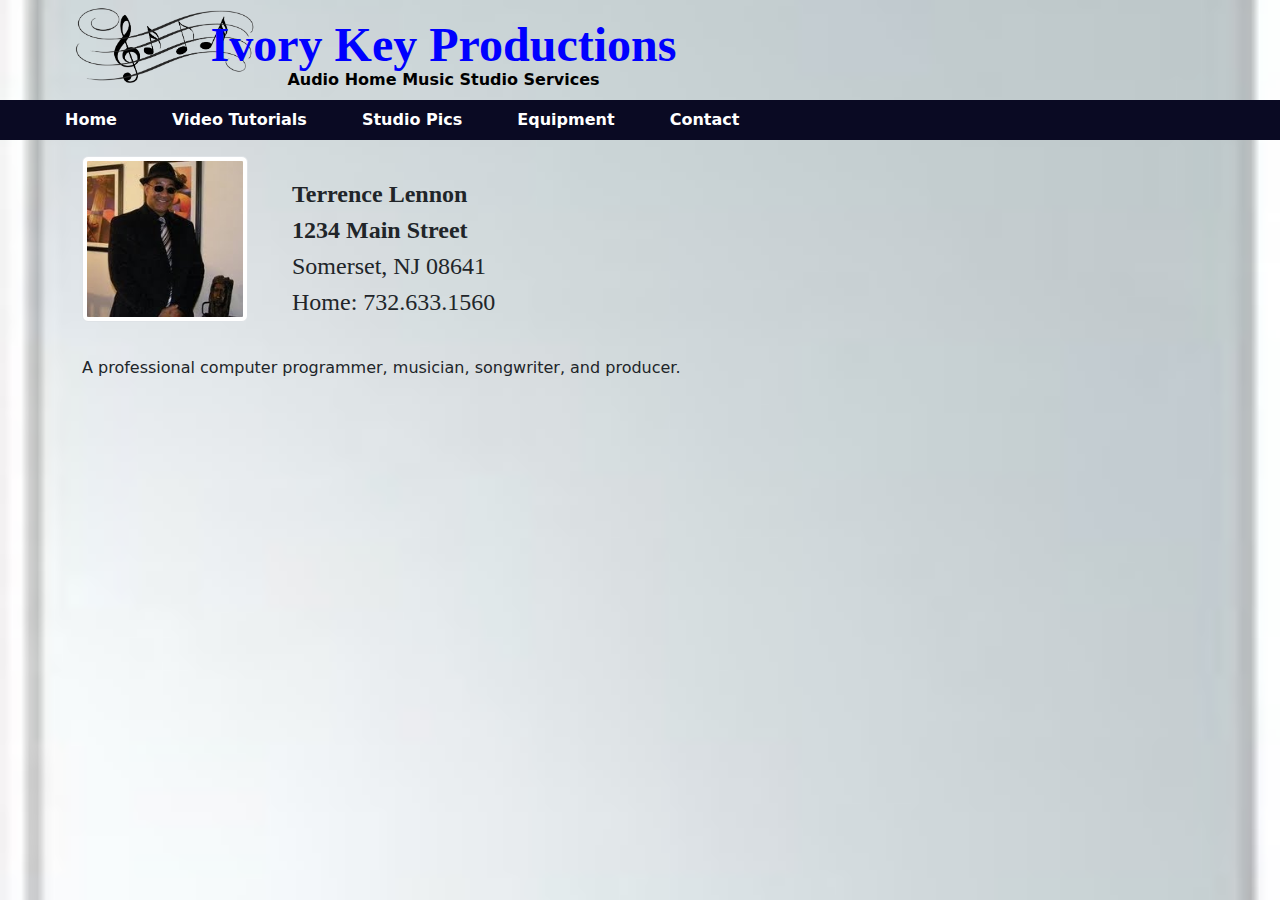
<file: Contact.html>
﻿<!DOCTYPE html>
<html>
<head>
    <meta charset="utf-8">
    <link rel="stylesheet" href="css/style.css">
    <link href="https://cdn.jsdelivr.net/npm/bootstrap@5.1.3/dist/css/bootstrap.min.css" rel="stylesheet">
    <script src="https://cdn.jsdelivr.net/npm/bootstrap@5.1.3/dist/js/bootstrap.bundle.min.js"></script>
    <title>Ivory Key Productions</title>
    <link rel="icon" type="image/x-icon" href="images/favicon.png">
    <script src="components/header.js" type="text/javascript" defer></script>
    <script src="components/footer.js" type="text/javascript" defer></script>
    <style>

        p.mystyle {
            padding: 20px;
            line-height: 1:1;
            font-size: x-large;
            font-family: "Times New Roman", Times, serif;
        }
    </style>
</head>
<body>
    <header-component></header-component>
    <div class="container mt-3">
        <div class="row">
            <div class="col-sm-2">
                <img src="images/MyWebPic.JPG" class="img-thumbnail" alt="Cinque Terre" width="204" height="136">
            </div>
            <div class="col-sm-8">
                <p class="mystyle">
                    <strong>Terrence Lennon</strong>
                    <br>
                    <strong>1234 Main Street</strong> <br>
                    Somerset, NJ 08641<br>
                    Home: 732.633.1560
                </p>
            </div>
        </div>
        <p>A professional computer programmer, musician, songwriter, and producer.</p>
    </div>
</body>
</html>
</file>
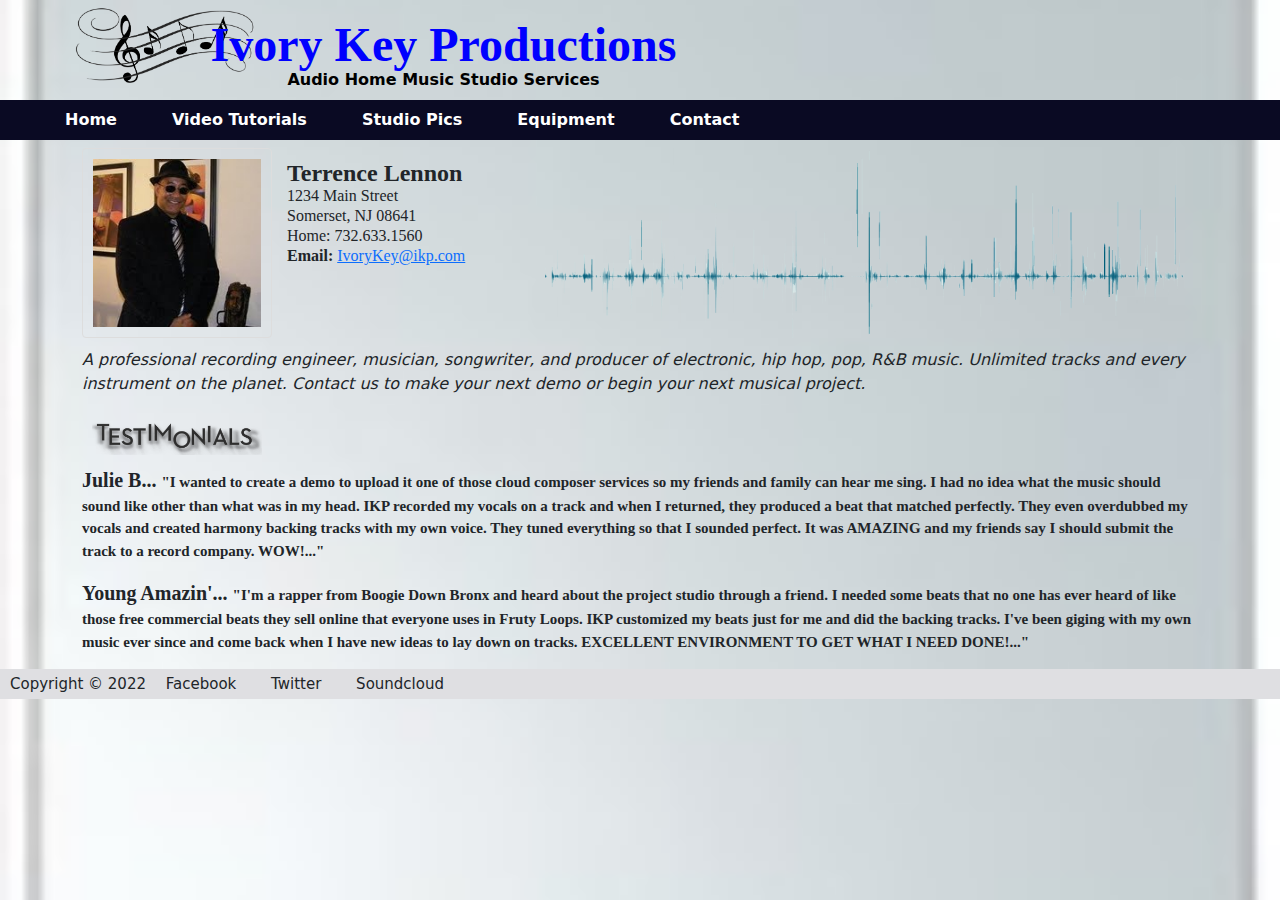
<file: contact.html>
﻿    <!DOCTYPE html>
<html>
<head>
    <meta charset="utf-8">
    <link rel="stylesheet" href="css/style.css">
    <link href="https://cdn.jsdelivr.net/npm/bootstrap@5.1.3/dist/css/bootstrap.min.css" rel="stylesheet">
    <script src="https://cdn.jsdelivr.net/npm/bootstrap@5.1.3/dist/js/bootstrap.bundle.min.js"></script>
    <title>Ivory Key Productions</title>
    <link rel="icon" type="image/x-icon" href="images/favicon.png">
    <script src="components/header.js" type="text/javascript" defer></script>
    <script src="components/footer.js" type="text/javascript" defer></script>
    <style>
        #logo1 {
            width: 640px;
            height: 200px;
            background-image: url("images/wave.png");
            background-repeat: no-repeat;
            background-size: 100%;
            /*border-style: solid;*/
        }
    </style>
</head>
<body>
    <header-component></header-component>
    <div class="container mt-2">
        <div class="row">
            <div class="col-sm-2">
                <a target="_blank" href="images/MyWebPic.JPG">
                    <img src="images/MyWebPic.JPG"
                         alt="Forest" class="grow">
                </a>
            </div>

            <div class="col-sm-3">
                <p class="contact">
                    <span style="font-size:x-large"><strong>Terrence Lennon</strong></span><br>
                    1234 Main Street <br>
                    Somerset, NJ 08641<br>
                    Home: 732.633.1560 <br>
                    <strong>Email: </strong><a href="mailto:tlennon.ikp@gmail.com" target="_blank"> IvoryKey@ikp.com</a>
                </p>
            </div>

            <!--Sound wave graphic-->

            <div class="col-sm-4" id="logo1">
            </div>

        </div>

        <div>
            <p>
                <em>
                    A professional recording engineer, musician, songwriter,
                    and producer of electronic, hip hop, pop, R&B music.
                    Unlimited tracks and every instrument on the planet.
                    Contact us to make your next demo or begin your next
                    musical project.
                </em>
            </p>

            <img src="images/testimonial_logo_clear.png"
                 alt="Cinque Terre" class="nohover">

            <p class="reviewer">
                <span class="reviewer">Julie B... </span>"I wanted to create a demo
                to upload it one of those cloud composer services so my friends and family can hear me sing.
                I had no idea what the music should sound like other than what was in my head. IKP recorded
                my vocals on a track and when I returned, they produced a beat that matched perfectly.
                They even overdubbed my vocals and created harmony backing tracks with my own voice.
                They tuned everything so that I sounded perfect. It was AMAZING and
                my friends say I should submit the track to a record company. WOW!..."
            </p>
            <p class="reviewer">
                <span class="reviewer">Young Amazin'... </span>"I'm a rapper from Boogie Down Bronx
                and heard about the project studio through a friend. I needed some beats that no one
                has ever heard of like those free commercial beats they sell online that everyone
                uses in Fruty Loops. IKP customized my beats just for me and did the backing tracks.
                I've been giging with my own music ever since and come back when I have new ideas to lay
                down on tracks. EXCELLENT ENVIRONMENT TO GET WHAT I NEED DONE!..."
            </p>
        </div>
    </div>
    <footer-component></footer-component>

</body>
</html>
</file>
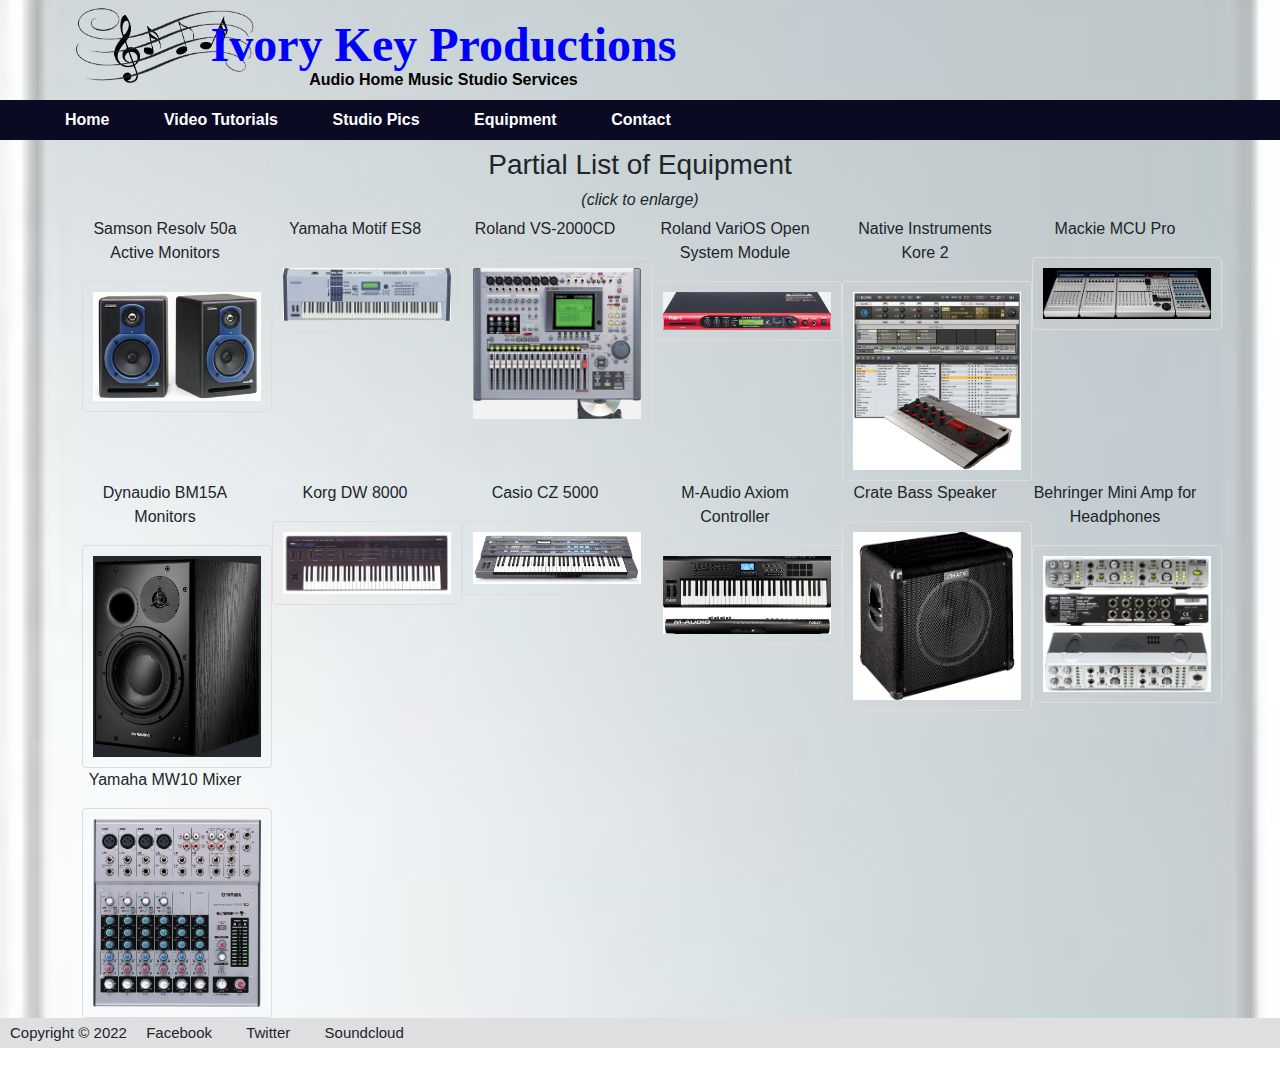
<file: equipment.html>
<!DOCTYPE html>
<html>
<head>
    <meta charset="utf-8">
    <link rel="stylesheet" href="css/style.css">
    <link href="https://cdn.jsdelivr.net/npm/bootstrap@5.1.3/dist/css/bootstrap.min.css" rel="stylesheet">
    <script src="https://cdn.jsdelivr.net/npm/bootstrap@5.1.3/dist/js/bootstrap.bundle.min.js"></script>
    <title>Ivory Key Productions</title>
    <link rel="icon" type="image/x-icon" href="images/favicon.png">
    <script src="components/header.js" type="text/javascript" defer></script>
    <script src="components/footer.js" type="text/javascript" defer></script>
    <style>
        body {
            font-family: Arial, Helvetica, sans-serif;
        }

        #myImg {
            border-radius: 5px;
            cursor: pointer;
            transition: 0.3s;
            width: 50%;
        }

            #myImg:hover {
                opacity: 0.7;
            }

        /* The Modal (background) */
        .modal {
            display: none; /* Hidden by default */
            position: fixed; /* Stay in place */
            z-index: 1; /* Sit on top */
            padding-top: 100px; /* Location of the box */
            left: 0;
            top: 0;
            width: 100%; /* Full width */
            height: 100%; /* Full height */
            overflow: auto; /* Enable scroll if needed */
            background-color: rgb(0,0,0); /* Fallback color */
            background-color: rgba(0,0,0,0.9); /* Black w/ opacity */
        }

        /* Modal Content (image) */
        .modal-content {
            margin: auto;
            display: block;
            width: 80%;
            max-width: 700px;
        }

        /* Caption of Modal Image */
        #caption {
            margin: auto;
            display: block;
            width: 80%;
            max-width: 700px;
            text-align: center;
            color: #ccc;
            padding: 10px 0;
            height: 150px;
        }

        /* Add Animation */
        .modal-content, #caption {
            -webkit-animation-name: zoom;
            -webkit-animation-duration: 0.6s;
            animation-name: zoom;
            animation-duration: 0.6s;
        }

        @-webkit-keyframes zoom {
            from {
                -webkit-transform: scale(0)
            }

            to {
                -webkit-transform: scale(1)
            }
        }

        @keyframes zoom {
            from {
                transform: scale(0)
            }

            to {
                transform: scale(1)
            }
        }

        /* The Close Button */
        .close {
            position: absolute;
            top: 15px;
            right: 35px;
            color: #f1f1f1;
            font-size: 40px;
            font-weight: bold;
            transition: 0.3s;
        }

            .close:hover,
            .close:focus {
                color: #bbb;
                text-decoration: none;
                cursor: pointer;
            }

        /* 100% Image Width on Smaller Screens */
        @media only screen and (max-width: 700px) {
            .modal-content {
                width: 100%;
            }
        }
    </style>
</head>
<body>

    <header-component></header-component>
    <div class="container mt-2">

        <h3 style="text-align:center">Partial List of Equipment</h3>
        <h6 style="text-align:center"><em>(click to enlarge)</em></h6>
        <div class="row">
            <div class="col-sm-2">
                <p style="text-align:center">
                    Samson Resolv 50a Active
                    Monitors
                </p>
                <img id="myImg1" src="images/equipment/Sanson 50a.jpg">
            </div>
            <div class="col-sm-2">
                <p style="text-align:center">Yamaha Motif ES8</p>
                <img id="myImg2" src="images/equipment/Motif ES8.jpg">
            </div>
            <div class="col-sm-2">
                <p style="text-align:center">Roland VS-2000CD</p>
                <img id="myImg3" src="images/equipment/VS-2000CD.jpg"
                     alt="VS-2000CD">
            </div>
            <div class="col-sm-2">
                <p style="text-align:center">Roland VariOS Open System Module</p>
                <img id="myImg4" src="images/equipment/Varios.jpg"
                     alt="Varios">
            </div>
            <div class="col-sm-2">
                <p style="text-align:center">Native Instruments Kore 2</p>
                <img id="myImg5" src="images/equipment/Kore 2.jpg"
                     alt="Kore 2">
            </div>
            <div class="col-sm-2">
                <p style="text-align:center">Mackie MCU Pro</p>
                <img id="myImg6" src="images/equipment/MCU Pro.jpg"
                     alt="MCU Pro">
            </div>
            <div class="col-sm-2">
                <p style="text-align:center">Dynaudio BM15A Monitors</p>
                <img id="myImg7" src="images/equipment/BM 15A.jpeg"
                     alt="BM 15A">
            </div>
            <div class="col-sm-2">
                <p style="text-align:center">Korg DW 8000</p>
                <img id="myImg8" src="images/equipment/dw8000.jpg"
                     alt="Korg DW 800">
            </div>
            <div class="col-sm-2">
                <p style="text-align:center">Casio CZ 5000</p>
                <img id="myImg9" src="images/equipment/casio_cz5000_alt2.jpg"
                     alt="Casio CZ 5000">
            </div>
            <div class="col-sm-2">
                <p style="text-align:center">M-Audio Axiom Controller</p>
                <img id="myImg10" src="images/equipment/m-audio-axiom.jpg"
                     alt="M-Audio Axiom">
            </div>
            <div class="col-sm-2">
                <p style="text-align:center">Crate Bass Speaker</p>
                <img id="myImg11" src="images/equipment/crate bass speaker.jpg"
                     alt="Crate Bass Speaker">
            </div>
            <div class="col-sm-2">
                <p style="text-align:center">Behringer Mini Amp for Headphones</p>
                <img id="myImg12" src="images/equipment/behringer mini amp.jpg"
                     alt="Behringer Mini Amp">
            </div>
            <div class="col-sm-2">
                <p style="text-align:center">Yamaha MW10 Mixer</p>
                <img id="myImg13" src="images/equipment/yamaha mw10.jpg"
                     alt="Yamaha MW10 Mixer">
            </div>
        </div>


        <!-- The Modal Sanson 50 -->
        <div id="myModal" class="modal">
            <span class="close">&times;</span>
            <img class="modal-content" id="img01">
            <div id="caption">"Motif ES8"</div>
        </div>

        <script>
            // Get the modal
            var modal = document.getElementById("myModal");

            // Get the image and insert it inside the modal - use its "alt" text as a caption
            var img = document.getElementById("myImg1");
            var modalImg = document.getElementById("img01");
            var captionText = document.getElementById("caption");
            img.onclick = function () {
                modal.style.display = "block";
                modalImg.src = this.src;
                captionText.innerHTML = this.alt;
            }

            // Get the <span> element that closes the modal
            var span = document.getElementsByClassName("close")[0];

            // When the user clicks on <span> (x), close the modal
            span.onclick = function () {
                modal.style.display = "none";
            }
        </script>


        <!-- The Modal Motif ES8 -->
        <div id="myModal2" class="modal">
            <span class="close">&times;</span>
            <img class="modal-content" id="img02">
            <div id="caption2">Motif ES8</div>
        </div>

        <script>
            // Get the modal
            var modal = document.getElementById("myModal2");

            // Get the image and insert it inside the modal - use its "alt" text as a caption
            var img = document.getElementById("myImg2");
            var modalImg = document.getElementById("img02");
            var captionText = document.getElementById("caption2");
            img.onclick = function () {
                modal.style.display = "block";
                modalImg.src = this.src;
                captionText.innerHTML = this.alt;
            }

            // Get the <span> element that closes the modal
            var span = document.getElementsByClassName("close")[1];

            // When the user clicks on <span> (x), close the modal
            span.onclick = function () {
                modal.style.display = "none";
            }
        </script>


        <!-- The Modal VS-2000CD -->
        <div id="myModal3" class="modal">
            <span class="close">&times;</span>
            <img class="modal-content" id="img03">
            <div id="caption2">"VS-2000CD"</div>
        </div>

        <script>
            // Get the modal
            var modal = document.getElementById("myModal3");

            // Get the image and insert it inside the modal - use its "alt" text as a caption
            var img = document.getElementById("myImg3");
            var modalImg = document.getElementById("img03");
            var captionText = document.getElementById("caption3");
            img.onclick = function () {
                modal.style.display = "block";
                modalImg.src = this.src;
                captionText.innerHTML = this.alt;
            }

            // Get the <span> element that closes the modal
            var span = document.getElementsByClassName("close")[2];

            // When the user clicks on <span> (x), close the modal
            span.onclick = function () {
                modal.style.display = "none";
            }
        </script>


        <!-- The Modal Varios -->
        <div id="myModal4" class="modal">
            <span class="close">&times;</span>
            <img class="modal-content" id="img04">
            <div id="caption4">"VS-2000CD"</div>
        </div>

        <script>
            // Get the modal
            var modal = document.getElementById("myModal4");

            // Get the image and insert it inside the modal - use its "alt" text as a caption
            var img = document.getElementById("myImg4");
            var modalImg = document.getElementById("img04");
            var captionText = document.getElementById("caption4");
            img.onclick = function () {
                modal.style.display = "block";
                modalImg.src = this.src;
                captionText.innerHTML = this.alt;
            }

            // Get the <span> element that closes the modal
            var span = document.getElementsByClassName("close")[3];

            // When the user clicks on <span> (x), close the modal
            span.onclick = function () {
                modal.style.display = "none";
            }
        </script>


        <!-- The Modal NI Kore -->
        <div id="myModal5" class="modal">
            <span class="close">&times;</span>
            <img class="modal-content" id="img05">
            <div id="caption5">"Kore 2"</div>
        </div>

        <script>
            // Get the modal
            var modal = document.getElementById("myModal5");

            // Get the image and insert it inside the modal - use its "alt" text as a caption
            var img = document.getElementById("myImg5");
            var modalImg = document.getElementById("img05");
            var captionText = document.getElementById("caption5");
            img.onclick = function () {
                modal.style.display = "block";
                modalImg.src = this.src;
                captionText.innerHTML = this.alt;
            }

            // Get the <span> element that closes the modal
            var span = document.getElementsByClassName("close")[4];

            // When the user clicks on <span> (x), close the modal
            span.onclick = function () {
                modal.style.display = "none";
            }
        </script>


        <!-- The Modal MCU Pro -->
        <div id="myModal6" class="modal">
            <span class="close">&times;</span>
            <img class="modal-content" id="img06">
            <div id="caption6">"MCU Pro"</div>
        </div>

        <script>
            // Get the modal
            var modal = document.getElementById("myModal6");

            // Get the image and insert it inside the modal - use its "alt" text as a caption
            var img = document.getElementById("myImg6");
            var modalImg = document.getElementById("img06");
            var captionText = document.getElementById("caption6");
            img.onclick = function () {
                modal.style.display = "block";
                modalImg.src = this.src;
                captionText.innerHTML = this.alt;
            }

            // Get the <span> element that closes the modal
            var span = document.getElementsByClassName("close")[5];

            // When the user clicks on <span> (x), close the modal
            span.onclick = function () {
                modal.style.display = "none";
            }
        </script>


        <!-- The Modal BA 15 Monitors  -->
        <div id="myModal7" class="modal">
            <span class="close">&times;</span>
            <img class="modal-content" id="img07">
            <div id="caption7">"BA 15 Monitors "</div>
        </div>

        <script>
            // Get the modal
            var modal = document.getElementById("myModal7");

            // Get the image and insert it inside the modal - use its "alt" text as a caption
            var img = document.getElementById("myImg7");
            var modalImg = document.getElementById("img07");
            var captionText = document.getElementById("caption7");
            img.onclick = function () {
                modal.style.display = "block";
                modalImg.src = this.src;
                captionText.innerHTML = this.alt;
            }

            // Get the <span> element that closes the modal
            var span = document.getElementsByClassName("close")[6];

            // When the user clicks on <span> (x), close the modal
            span.onclick = function () {
                modal.style.display = "none";
            }
        </script>


        <!-- The Modal Korg DW 8000 -->
        <div id="myModal8" class="modal">
            <span class="close">&times;</span>
            <img class="modal-content" id="img08">
            <div id="caption8">"Korg DW 8000"</div>
        </div>

        <script>
            // Get the modal
            var modal = document.getElementById("myModal8");

            // Get the image and insert it inside the modal - use its "alt" text as a caption
            var img = document.getElementById("myImg8");
            var modalImg = document.getElementById("img08");
            var captionText = document.getElementById("caption8");
            img.onclick = function () {
                modal.style.display = "block";
                modalImg.src = this.src;
                captionText.innerHTML = this.alt;
            }

            // Get the <span> element that closes the modal
            var span = document.getElementsByClassName("close")[7];

            // When the user clicks on <span> (x), close the modal
            span.onclick = function () {
                modal.style.display = "none";
            }
        </script>


        <!-- The Modal Casio CZ 5000 -->
        <div id="myModal9" class="modal">
            <span class="close">&times;</span>
            <img class="modal-content" id="img09">
            <div id="caption9">"Casio CZ 5000"</div>
        </div>

        <script>
            // Get the modal
            var modal = document.getElementById("myModal9");

            // Get the image and insert it inside the modal - use its "alt" text as a caption
            var img = document.getElementById("myImg9");
            var modalImg = document.getElementById("img09");
            var captionText = document.getElementById("caption9");
            img.onclick = function () {
                modal.style.display = "block";
                modalImg.src = this.src;
                captionText.innerHTML = this.alt;
            }

            // Get the <span> element that closes the modal
            var span = document.getElementsByClassName("close")[8];

            // When the user clicks on <span> (x), close the modal
            span.onclick = function () {
                modal.style.display = "none";
            }
        </script>


        <!-- The Modal M-Audio Axiom -->
        <div id="myModal10" class="modal">
            <span class="close">&times;</span>
            <img class="modal-content" id="img010">
            <div id="caption10">"M-Audio Asiom"</div>
        </div>

        <script>
            // Get the modal
            var modal = document.getElementById("myModal10");

            // Get the image and insert it inside the modal - use its "alt" text as a caption
            var img = document.getElementById("myImg10");
            var modalImg = document.getElementById("img010");
            var captionText = document.getElementById("caption10");
            img.onclick = function () {
                modal.style.display = "block";
                modalImg.src = this.src;
                captionText.innerHTML = this.alt;
            }

            // Get the <span> element that closes the modal
            var span = document.getElementsByClassName("close")[9];

            // When the user clicks on <span> (x), close the modal
            span.onclick = function () {
                modal.style.display = "none";
            }
        </script>


        <!-- The Modal M-Audio Axiom -->
        <div id="myModal11" class="modal">
            <span class="close">&times;</span>
            <img class="modal-content" id="img011">
            <div id="caption11">"M-Audio Asiom"</div>
        </div>

        <script>
            // Get the modal
            var modal = document.getElementById("myModal11");

            // Get the image and insert it inside the modal - use its "alt" text as a caption
            var img = document.getElementById("myImg11");
            var modalImg = document.getElementById("img011");
            var captionText = document.getElementById("caption11");
            img.onclick = function () {
                modal.style.display = "block";
                modalImg.src = this.src;
                captionText.innerHTML = this.alt;
            }

            // Get the <span> element that closes the modal
            var span = document.getElementsByClassName("close")[10];

            // When the user clicks on <span> (x), close the modal
            span.onclick = function () {
                modal.style.display = "none";
            }
        </script>


        <!-- The Modal Behringer Mini Amp -->
        <div id="myModal12" class="modal">
            <span class="close">&times;</span>
            <img class="modal-content" id="img012">
            <div id="caption12">"Behringer Mini Amp"</div>
        </div>

        <script>
            // Get the modal
            var modal = document.getElementById("myModal12");

            // Get the image and insert it inside the modal - use its "alt" text as a caption
            var img = document.getElementById("myImg12");
            var modalImg = document.getElementById("img012");
            var captionText = document.getElementById("caption12");
            img.onclick = function () {
                modal.style.display = "block";
                modalImg.src = this.src;
                captionText.innerHTML = this.alt;
            }

            // Get the <span> element that closes the modal
            var span = document.getElementsByClassName("close")[11];

            // When the user clicks on <span> (x), close the modal
            span.onclick = function () {
                modal.style.display = "none";
            }
        </script>

        <!-- The Modal Yamaha MW10 Mixer -->
        <div id="myModal13" class="modal">
            <span class="close">&times;</span>
            <img class="modal-content" id="img013">
            <div id="caption13">"Yamaha MW10 Mixer"</div>
        </div>

        <script>
            // Get the modal
            var modal = document.getElementById("myModal13");

            // Get the image and insert it inside the modal - use its "alt" text as a caption
            var img = document.getElementById("myImg13");
            var modalImg = document.getElementById("img013");
            var captionText = document.getElementById("caption13");
            img.onclick = function () {
                modal.style.display = "block";
                modalImg.src = this.src;
                captionText.innerHTML = this.alt;
            }

            // Get the <span> element that closes the modal
            var span = document.getElementsByClassName("close")[12];

            // When the user clicks on <span> (x), close the modal
            span.onclick = function () {
                modal.style.display = "none";
            }
        </script>

    </div>
    <footer-component></footer-component>

</body>
</html >
</file>
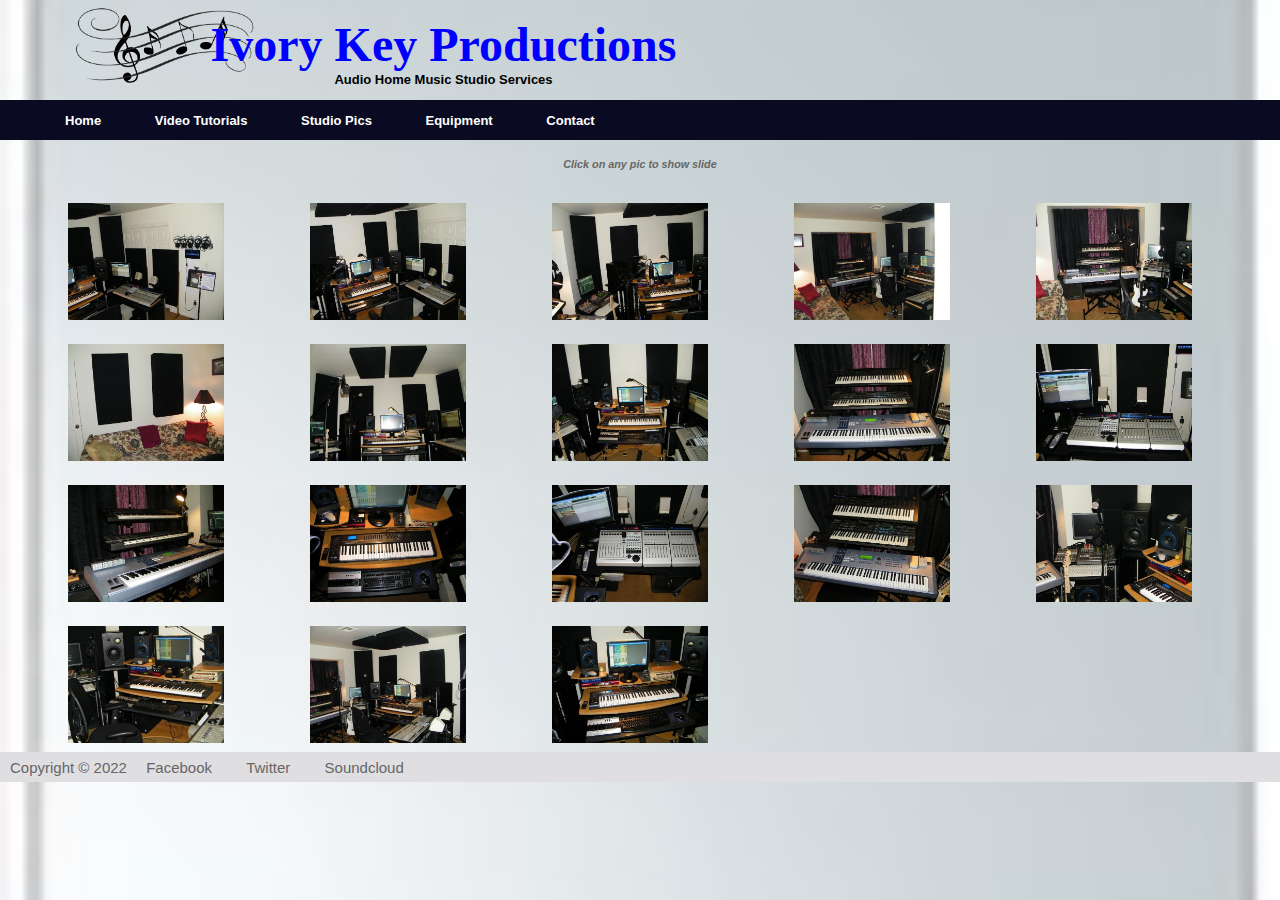
<file: studio.html>
﻿<!DOCTYPE html>
<html>
<head>
    <meta charset="utf-8">
    <link rel="stylesheet" href="css/style.css">
    <!--   <link href="https://cdn.jsdelivr.net/npm/bootstrap@5.1.3/dist/css/bootstrap.min.css" rel="stylesheet">-->
    <script src="https://cdn.jsdelivr.net/npm/bootstrap@5.1.3/dist/js/bootstrap.bundle.min.js"></script>
    <title>Ivory Key Productions</title>
    <!--<base href="images/" target="_blank">-->
    <link rel="icon" type="image/x-icon" href="images/favicon.png">
    <script src="components/header.js" type="text/javascript" defer></script>
    <script src="components/footer.js" type="text/javascript" defer></script>
</head>
<style>
    body {
        font-family: Verdana, sans-serif;
        margin: 0;
    }

    * {
        box-sizing: border-box;
    }

    .row > .column {
        padding: 0 8px;
        margin-top: 5px;
    }

    .row:after {
        content: "";
        display: table;
        clear: both;
    }

    .column {
        float: left;
        width: 15%;
        margin-left: 50px;
    }

    /* The Modal (background) */
    .modal {
        display: none;
        position: fixed;
        z-index: 1;
        padding-top: 100px;
        left: 0;
        top: 0;
        width: 100%;
        height: 100%;
        overflow: auto;
        background-color: black;
    }

    /* Modal Content */
    .modal-content {
        position: relative;
        background-color: dimgrey;
        margin: auto;
        padding: 0px;
        width: 50%;
        max-width: 1200px;
    }

    /* The Close Button */
    .close {
        color: white;
        position: absolute;
        top: 10px;
        right: 25px;
        font-size: 35px;
        font-weight: bold;
    }

        .close:hover,
        .close:focus {
            color: #999;
            text-decoration: none;
            cursor: pointer;
        }

    .mySlides {
        display: none;
        border: none;
        /*padding: 0px;*/
    }

    .cursor {
        cursor: pointer;
    }

    /* Next & previous buttons */
    .prev,
    .next {
        cursor: pointer;
        position: absolute;
        top: 50%;
        width: auto;
        padding: 16px;
        margin-top: -50px;
        color: white;
        font-weight: bold;
        font-size: 40px;
        transition: 0.6s ease;
        border-radius: 0 3px 3px 0;
        user-select: none;
        -webkit-user-select: none;
    }

    /* Position the "next button" to the right */
    .next {
        right: 0;
        border-radius: 3px 0 0 3px;
    }

        /* On hover, add a black background color with a little bit see-through */
        .prev:hover,
        .next:hover {
            background-color: rgba(0, 0, 0, 0.8);
        }

    /* Number text (1/3 etc) */
    .numbertext {
        color: red;
        font-size: 24px;
        padding: 8px 12px;
        position: absolute;
        top: 0;
    }

    img {
        margin-bottom: -4px;
        border: none;
    }

    .caption-container {
        text-align: center;
        background-color: black;
        padding: 2px 16px;
        color: white;
    }

    .demo {
        opacity: 0.6;
    }

        .active,
        .demo:hover {
            opacity: 1;
        }

    img.hover-shadow {
        transition: 0.3s;
    }

    .hover-shadow:hover {
        box-shadow: 0 4px 8px 0 rgba(0, 0, 0, 0.2), 0 6px 20px 0 rgba(0, 0, 0, 0.19);
    }

</style>


<body>
    <header-component></header-component>

    <h5 style="text-align:center"><em>Click on any pic to show slide</em></h5>

    <!--Display Studio Pics-->

    <div class="row">
        <div class="column">
            <img src="images/studio/IMG_401415074034678.jpeg" 
                 style="width:100%" onclick="openModal();currentSlide(1)" 
                 class="hover-shadow cursor">
        </div>
        <div class="column">
            <img src="images/studio/IMG_401428141448022.jpeg" 
                 style="width:100%" onclick="openModal();currentSlide(2)" 
                 class="hover-shadow cursor">
        </div>
        <div class="column">
            <img src="images/studio/IMG_401435583281513.jpeg" 
                 style="width:100%" onclick="openModal();currentSlide(3)" 
                 class="hover-shadow cursor">
        </div>
        <div class="column">
            <img src="images/studio/IMG_401454078886987.jpeg" 
                 style="width:100%" onclick="openModal();currentSlide(4)" 
                 class="hover-shadow cursor">
        </div>
        <div class="column">
            <img src="images/studio/IMG_401462002196311.jpeg" 
                 style="width:100%" onclick="openModal();currentSlide(5)" 
                 class="hover-shadow cursor">
        </div>
        <div class="column">
            <img src="images/studio/IMG_401469722929955.jpeg" 
                 style="width:100%" onclick="openModal();currentSlide(6)" 
                 class="hover-shadow cursor">
        </div>
        <div class="column">
            <img src="images/studio/IMG_401477212004663.jpeg" 
                 style="width:100%" onclick="openModal();currentSlide(7)" 
                 class="hover-shadow cursor">
        </div>
        <div class="column">
            <img src="images/studio/IMG_401484204955101.jpeg" 
                 style="width:100%" onclick="openModal();currentSlide(8)" 
                 class="hover-shadow cursor">
        </div>
        <div class="column">
            <img src="images/studio/IMG_401491884581568.jpeg" 
                 style="width:100%" onclick="openModal();currentSlide(9)" 
                 class="hover-shadow cursor">
        </div>
        <div class="column">
            <img src="images/studio/IMG_401500056151390.jpeg" 
                 style="width:100%" onclick="openModal();currentSlide(10)" 
                 class="hover-shadow cursor">
        </div>
        <div class="column">
            <img src="images/studio/IMG_401508005248072.jpeg" 
                 style="width:100%" onclick="openModal();currentSlide(11)" 
                 class="hover-shadow cursor">
        </div>
        <div class="column">
            <img src="images/studio/IMG_401521836241723.jpeg" 
                 style="width:100%" onclick="openModal();currentSlide(12)" 
                 class="hover-shadow cursor">
        </div>
        <div class="column">
            <img src="images/studio/IMG_401529608122827.jpeg" 
                 style="width:100%" onclick="openModal();currentSlide(13)" 
                 class="hover-shadow cursor">
        </div>
        <div class="column">
            <img src="images/studio/IMG_401535260466577.jpeg" 
                 style="width:100%" onclick="openModal();currentSlide(14)" 
                 class="hover-shadow cursor">
        </div>
        <div class="column">
            <img src="images/studio/IMG_401543257170678.jpeg" 
                 style="width:100%" onclick="openModal();currentSlide(15)" 
                 class="hover-shadow cursor">
        </div>
        <div class="column">
            <img src="images/studio/IMG_401550320342067.jpeg" 
                 style="width:100%" onclick="openModal();currentSlide(16)"
                 class="hover-shadow cursor">
        </div>
        <div class="column">
            <img src="images/studio/IMG_401445813597679.jpeg" 
                 style="width:100%" onclick="openModal();currentSlide(17)" 
                 class="hover-shadow cursor">
        </div>
        <div class="column">
            <img src="images/studio/IMG_401514370238306.jpeg" 
                 style="width:100%" onclick="openModal();currentSlide(18)" 
                 class="hover-shadow cursor">
        </div>
    </div>


    <!--Modal information-->

    <div id="myModal" class="modal">
        <span class="close cursor" onclick="closeModal()">&times;</span>
        <div class="modal-content">

            <div class="mySlides">
                <div class="numbertext">1 / 18</div>
                <img src="images/studio/IMG_401415074034678.jpeg" 
                     style="width:100%">
            </div>

            <div class="mySlides">
                <div class="numbertext">2 / 18</div>
                <img src="images/studio/IMG_401428141448022.jpeg" 
                     style="width:100%">
            </div>

            <div class="mySlides">
                <div class="numbertext">3 / 18</div>
                <img src="images/studio/IMG_401435583281513.jpeg" 
                     style="width:100%">
            </div>

            <div class="mySlides">
                <div class="numbertext">4 / 18</div>
                <img src="images/studio/IMG_401454078886987.jpeg" 
                     style="width:100%">
            </div>

            <div class="mySlides">
                <div class="numbertext">5 / 18</div>
                <img src="images/studio/IMG_401462002196311.jpeg" 
                     style="width:100%">
            </div>

            <div class="mySlides">
                <div class="numbertext">6 / 18</div>
                <img src="images/studio/IMG_401469722929955.jpeg" 
                     style="width:100%">
            </div>

            <div class="mySlides">
                <div class="numbertext">7 / 18</div>
                <img src="images/studio/IMG_401477212004663.jpeg" 
                     style="width:100%">
            </div>

            <div class="mySlides">
                <div class="numbertext">8 / 18</div>
                <img src="images/studio/IMG_401484204955101.jpeg" 
                     style="width:100%">
            </div>

            <div class="mySlides">
                <div class="numbertext">9 / 18</div>
                <img src="images/studio/IMG_401491884581568.jpeg" 
                     style="width:100%">
            </div>

            <div class="mySlides">
                <div class="numbertext">10 / 18</div>
                <img src="images/studio/IMG_401500056151390.jpeg" 
                     style="width:100%">
            </div>

            <div class="mySlides">
                <div class="numbertext">11 / 18</div>
                <img src="images/studio/IMG_401508005248072.jpeg" 
                     style="width:100%">
            </div>

            <div class="mySlides">
                <div class="numbertext">12 / 18</div>
                <img src="images/studio/IMG_401521836241723.jpeg" 
                     style="width:100%">
            </div>
            <div class="mySlides">
                <div class="numbertext">13 / 18</div>
                <img src="images/studio/IMG_401529608122827.jpeg" 
                     style="width:100%">
            </div>

            <div class="mySlides">
                <div class="numbertext">14 / 18</div>
                <img src="images/studio/IMG_401535260466577.jpeg" 
                     style="width:100%">
            </div>

            <div class="mySlides">
                <div class="numbertext">15 / 18</div>
                <img src="images/studio/IMG_401543257170678.jpeg" 
                     style="width:100%">
            </div>

            <div class="mySlides">
                <div class="numbertext">16 / 18</div>
                <img src="images/studio/IMG_401550320342067.jpeg" 
                     style="width:100%">
            </div>

            <div class="mySlides">
                <div class="numbertext">17 / 18</div>
                <img src="images/studio/IMG_401445813597679.jpeg" 
                     style="width:100%">
            </div>

            <div class="mySlides">
                <div class="numbertext">18 / 18</div>
                <img src="images/studio/IMG_401514370238306.jpeg" 
                     style="width:100%">
            </div>

            <a class="prev" onclick="plusSlides(-1)">&#10094;</a>
            <a class="next" onclick="plusSlides(1)">&#10095;</a>

            <div class="caption-container">
                <p id="caption"></p>
            </div>


            <!--Studio picture index pics-->

            <div class="column">
                <img class="demo cursor" 
                     src="images/studio/IMG_401415074034678.jpeg" 
                     style="width:100%" onclick="currentSlide(1)">
            </div>
            <div class="column">
                <img class="demo cursor" 
                     src="images/studio/IMG_401428141448022.jpeg" 
                     style="width:100%" onclick="currentSlide(2)">
            </div>
            <div class="column">
                <img class="demo cursor" 
                     src="images/studio/IMG_401435583281513.jpeg" 
                     style="width:100%" onclick="currentSlide(3)">
            </div>
            <div class="column">
                <img class="demo cursor" 
                     src="images/studio/IMG_401454078886987.jpeg"
                     style="width:100%" onclick="currentSlide(4)">
            </div>
            <div class="column">
                <img class="demo cursor" 
                     src="images/studio/IMG_401462002196311.jpeg" 
                     style="width:100%" onclick="currentSlide(5)">
            </div>
            <div class="column">
                <img class="demo cursor" 
                     src="images/studio/IMG_401469722929955.jpeg" 
                     style="width:100%" onclick="currentSlide(6)">
            </div>
            <div class="column">
                <img class="demo cursor" 
                     src="images/studio/IMG_401477212004663.jpeg" 
                     style="width:100%" onclick="currentSlide(7)">
            </div>
            <div class="column">
                <img class="demo cursor" 
                     src="images/studio/IMG_401484204955101.jpeg" 
                     style="width:100%" onclick="currentSlide(8)">
            </div>
            <div class="column">
                <img class="demo cursor" 
                     src="images/studio/IMG_401491884581568.jpeg" 
                     style="width:100%" onclick="currentSlide(9)">
            </div>
            <div class="column">
                <img class="demo cursor" 
                     src="images/studio/IMG_401500056151390.jpeg" 
                     style="width:100%" onclick="currentSlide(10)">
            </div>
            <div class="column">
                <img class="demo cursor" 
                     src="images/studio/IMG_401508005248072.jpeg" 
                     style="width:100%" onclick="currentSlide(11)">
            </div>
            <div class="column">
                <img class="demo cursor" 
                     src="images/studio/IMG_401521836241723.jpeg" 
                     style="width:100%" onclick="currentSlide(12)">
            </div>
            <div class="column">
                <img class="demo cursor" 
                     src="images/studio/IMG_401529608122827.jpeg" 
                     style="width:100%" onclick="currentSlide(13)">
            </div>
            <div class="column">
                <img class="demo cursor" 
                     src="images/studio/IMG_401535260466577.jpeg" 
                     style="width:100%" onclick="currentSlide(14)">
            </div>
            <div class="column">
                <img class="demo cursor" 
                     src="images/studio/IMG_401543257170678.jpeg" 
                     style="width:100%" onclick="currentSlide(15)">
            </div>
            <div class="column">
                <img class="demo cursor" 
                     src="images/studio/IMG_401550320342067.jpeg" 
                     style="width:100%" onclick="currentSlide(16)">
            </div>
            <div class="column">
                <img class="demo cursor" 
                     src="images/studio/IMG_401445813597679.jpeg" 
                     style="width:100%" onclick="currentSlide(17)">
            </div>
            <div class="column">
                <img class="demo cursor" 
                     src="images/studio/IMG_401514370238306.jpeg" 
                     style="width:100%" onclick="currentSlide(18)">
            </div>
        </div>
    </div>
    <footer-component></footer-component>

    <script>
        function openModal() {
            document.getElementById("myModal").style.display = "block";
        }

        function closeModal() {
            document.getElementById("myModal").style.display = "none";
        }

        var slideIndex = 1;
        showSlides(slideIndex);

        function plusSlides(n) {
            showSlides(slideIndex += n);
        }

        function currentSlide(n) {
            showSlides(slideIndex = n);
        }

        function showSlides(n) {
            var i;
            var slides = document.getElementsByClassName("mySlides");
            var dots = document.getElementsByClassName("demo");
            var captionText = document.getElementById("caption");
            if (n > slides.length) { slideIndex = 1 }
            if (n < 1) { slideIndex = slides.length }
            for (i = 0; i < slides.length; i++) {
                slides[i].style.display = "none";
            }
            for (i = 0; i < dots.length; i++) {
                dots[i].className = dots[i].className.replace(" active", "");
            }
            slides[slideIndex - 1].style.display = "block";
            dots[slideIndex - 1].className += " active";
            captionText.innerHTML = dots[slideIndex - 1].alt;
        }
    </script>

</body>

</html>
</file>
<file: css/style.css>
﻿body {
    font: normal normal 13px Arial, Tahoma, Helvetica, FreeSans, sans-serif;
    color: #666666;
    background: #3d85c6 none repeat-x scroll top left;
}

body {
    /*    background: url(https://www.capegynaecologist.co.za/wp-content/uploads/2017/07/top-vid.jpg) no-repeat center center fixed;
*/
    background: url(../images/page_background.jpg) no-repeat center fixed;
    /*background: url(https://st.hzcdn.com/fimgs/611182700c5aff7f_3209-w150-h150-b0-p0--modern-bathroom-mirrors.jpg); no-repeat; center; fixed;*/
    background-size: cover;
}

h1 {
    color: blue;
    text-align: center;
}

.video-page {
    width: 75%;
    height: auto;
    display: block;
    margin: 0 auto;
    left: -50%;
}

.video {
    width: 50%;
    height: auto;
    display: block;
    margin: 0 auto;
    /*border: 1px solid #666;*/
}

h2.video {
    text-align: center;
}

a:active {
    color: green;
}

/*a:visited{
    color:darkred;
}
*/

a:hover {
    color: red;
}

/*Contact page information*/
p.contact {
    line-height: 20px;
/*    font-size: x-large;
*/    font-family: "Times New Roman", Times, serif;
    margin-left: 15px;
    margin-top: 15px;
}

/* these 2 are used for the Stuio page for the images */
img {
    border: 1px solid #ddd; /* Gray border */
    border-radius: 4px; /* Rounded border */
    padding: 10px; /* Some padding */
    width: 190px; /* Set a small width */
}

    img:hover {
        box-shadow: 0 0 2px 1px rgba(0, 140, 186, 0.5);
    }

    img.nohover {
        border: 0;
        box-shadow: 0 0 0px 0px rgba(0, 140, 186, 0.5);
    }

.grow {
    transition: all .2s ease-in-out;
}

    .grow:hover {
        transform: scale(1.1);
    }


.year {
    color: red;
    font-family: 'Times New Roman', Times, serif;
    font-size: larger;
    font: bolder;
}

span.reviewer {
    font-family: 'Lucida Calligraphy';
    font-size: 20px;
    font-weight: 900;
}

p.reviewer {
    font-family: 'Times New Roman';
    font-size: 15px;
    font-weight: bolder;
}
</file>
